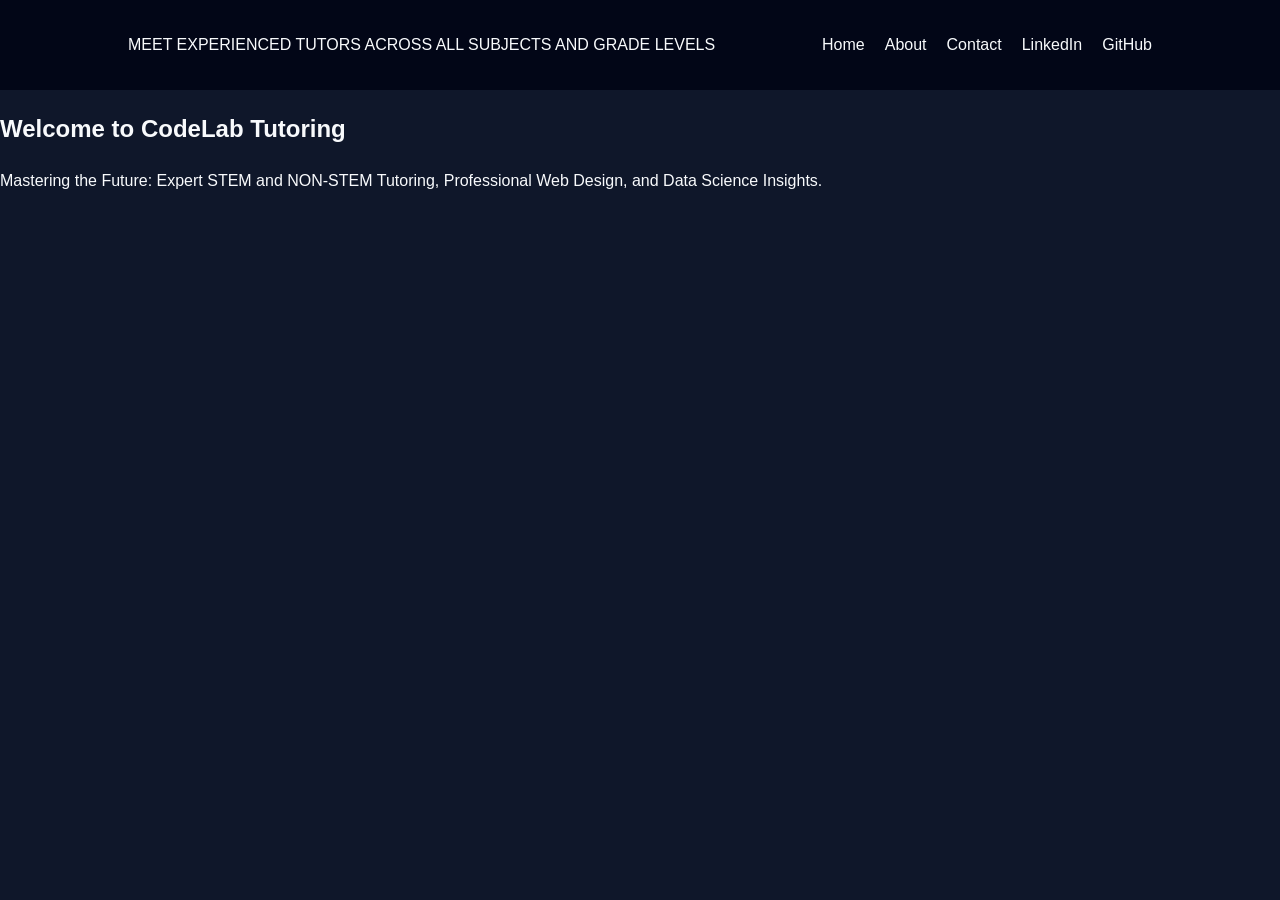
<file: index.html>
<!DOCTYPE html>
<html lang="en">
<head>
    <meta charset="UTF-8">
    <link rel="stylesheet" href="style.css">
    <title>TutorPro</title>
</head>
<body>
    <header>
        <div class="logo"> MEET EXPERIENCED TUTORS ACROSS ALL SUBJECTS AND GRADE LEVELS</div>
        <nav>
            <a href="index.html">Home</a>
            <a href="indexabout.html">About</a>
            <a href="indexcontact.html" target="_blank">Contact</a>
            <a href="https://www.linkedin.com/in/enoch-micah-433160127" target="_blank">LinkedIn</a>
            <a href="https://github.com/Enson44" target="_blank">GitHub</a>
        </nav>
    </header>
    <section id="hero">
        <h1>Welcome to CodeLab Tutoring</h1>
        <p>Mastering the Future: Expert STEM and NON-STEM Tutoring, Professional Web Design, and Data Science Insights.</p>
    </section>
    <script src="script.js"></script>
</body>
</html>
</file>
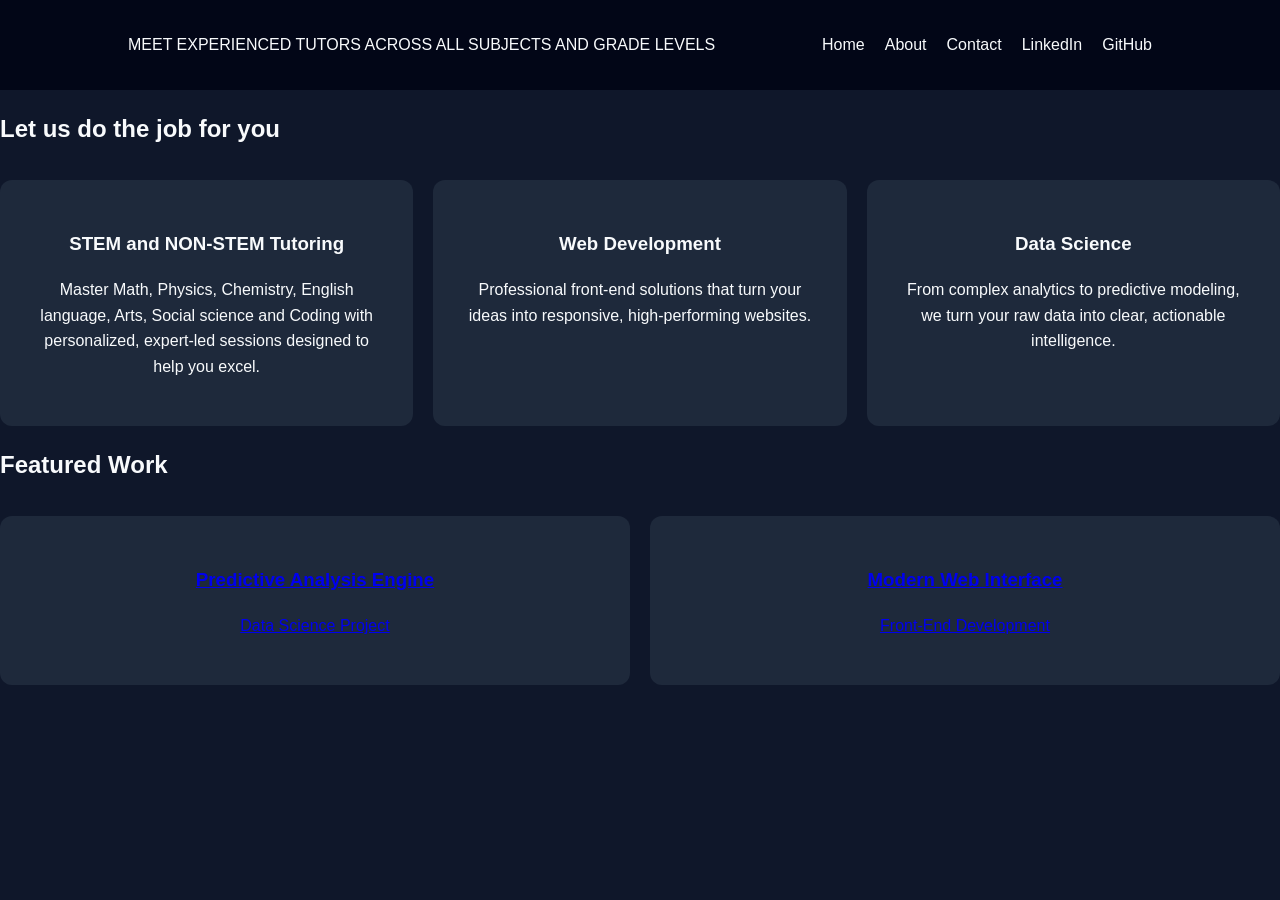
<file: indexabout.html>
<!DOCTYPE html>
<html lang="en">
<head>
    <meta charset="UTF-8">
    <link rel="stylesheet" href="style.css">
    <title>TutorPro</title>
</head>
<body>
    <header>
        <div class="logo">MEET EXPERIENCED TUTORS ACROSS ALL SUBJECTS AND GRADE LEVELS</div>
        <nav>
            <a href="index.html">Home</a>
            <a href="indexabout.html">About</a>
            <a href="indexcontact.html" target="_blank">Contact</a>
            <a href="https://www.linkedin.com/in/enoch-micah-433160127" target="_blank">LinkedIn</a>
            <a href="https://github.com/Enson44" target="_blank">GitHub</a>
        </nav>
    </header>
    <section id="services">
        <h2>Let us do the job for you</h2>
        <div class="card-container">
            <div class="card"><h3>STEM and NON-STEM Tutoring</h3><p>Master Math, Physics, Chemistry, English language, Arts, Social science and Coding with personalized, expert-led sessions designed to help you excel.</p></div>
            <div class="card"><h3>Web Development</h3><p>Professional front-end solutions that turn your ideas into responsive, high-performing websites.</p></div>
            <div class="card"><h3>Data Science</h3><p>From complex analytics to predictive modeling, we turn your raw data into clear, actionable intelligence.</p></div>
        </div>
    </section>
    <section id="work">
        <h2>Featured Work</h2>
        <div class="work-grid">
            <a href="#" class="project"><h3>Predictive Analysis Engine</h3><p>Data Science Project</p></a>
            <a href="#" class="project"><h3>Modern Web Interface</h3><p>Front-End Development</p></a>
        </div>
    </section>
    <script src="script.js"></script>
</body>
</html>
</file>
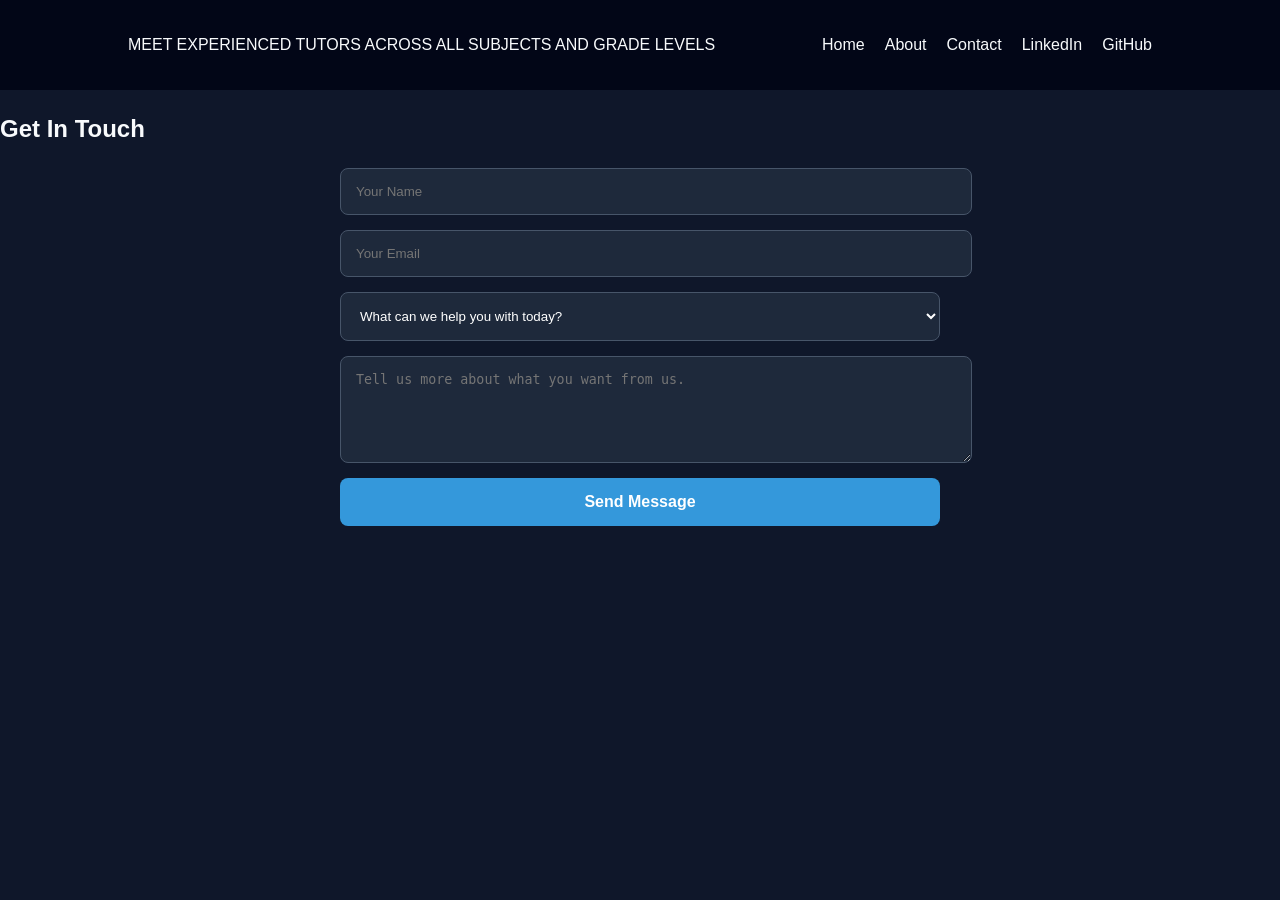
<file: indexcontact.html>
<!DOCTYPE html>
<html lang="en">
<head>
    <meta charset="UTF-8">
    <link rel="stylesheet" href="style.css">
    <title>TutorPro</title>
</head>
<body>
    <header>
        <div class="logo">MEET EXPERIENCED TUTORS ACROSS ALL SUBJECTS AND GRADE LEVELS</div>
        <nav>
            <a href="index.html">Home</a>
            <a href="indexabout.html">About</a>
            <a href="indexcontact.html">Contact</a>
            <a href="https://www.linkedin.com/in/enoch-micah-433160127" target="_blank">LinkedIn</a>
            <a href="https://github.com/Enson44" target="_blank">GitHub</a>
        </nav>
    </header>
    <section id="contact">
        <h2>Get In Touch</h2>
        <form id="contactForm" action="https://formspree.io/f/xvznyoww" method="POST">
            <input type="text" name="name" placeholder="Your Name" required>
            <input type="email" name="email" placeholder="Your Email" required>
            <select name="service_type" required>
                <option value="" disabled selected>What can we help you with today?</option>
                <option value="Tutoring">I need a Mathematics Tutor</option>
                <option value="Tutoring">I need an English Language Tutor </option>
                <option value="Tutoring">I am in need of a Physics Tutor</option>
                <option value="Tutoring">I am in need of a Chemistry Tutor</option>
                <option value="Tutoring">I am looking for an elementary Maths and English Tutor.</option>
                <option value="Tutoring">I'm looking for a STEM Tutor(Math, Physics, Chemistry).</option>
                <option value="Web Development">I need a personal business Website.</option>
                <option value="Data Science">I need a Data Science consultation</option>
                <option value="Tutoring">I need a programming Tutor(HTML, CSS, JavaScript, Python)</option>
                <option value="Tutoring">Other Subjects</option>
                
            </select>
            <textarea name="message" placeholder="Tell us more about what you want from us." rows="5" required></textarea>
            <button type="submit">Send Message</button>
        </form>
        <div id="status"></div>
    </section>
    <script src="script.js"></script>
</body>
</html>
</file>
<file: style.css>
:root { 
    --accent: #3498db; 
    --bg: #0f172a; 
    --card: #1e293b; 
    --text: #f8fafc; 
}

body { 
    font-family: 'Segoe UI', sans-serif; 
    background: var(--bg);
    color: var(--text); 
    margin: 0; 
    line-height: 1.6; 
}

header { 
    display: flex; 
    justify-content: space-between; 
    padding: 2rem 10%; 
    align-items: center; 
    background: #020617; 
}

nav { display: flex; gap: 20px; align-items: center; }
nav a { color: var(--text); text-decoration: none; font-weight: 500; }
nav a:hover { color: var(--accent); }

/* Main Content Area */
main { padding: 2rem 10%; }

/* Cards and Grid */
.card-container, .work-grid { 
    display: grid; 
    grid-template-columns: repeat(auto-fit, minmax(280px, 1fr)); 
    gap: 20px; 
    margin-top: 2rem; 
}
.work-grid{
    color: red;
}

.card, .project { 
    background: var(--card); 
    padding: 30px; 
    border-radius: 12px; 
    text-align: center; 
}

/* Contact Form Styling */
form { display: flex; flex-direction: column; max-width: 600px; margin: auto; gap: 15px; }

input, textarea, select { 
    padding: 15px; 
    border-radius: 8px; 
    border: 1px solid #475569; 
    background: var(--card); 
    color: white; 
    width: 100%;
}

button { 
    padding: 15px; 
    background: var(--accent); 
    color: white; 
    border: none; 
    border-radius: 8px; 
    cursor: pointer; 
    font-weight: bold; 
    font-size: 1rem;
}

button:hover { background: #2980b9; }

.btn-cta { background: var(--accent); padding: 10px 20px; border-radius: 5px; }
#status { text-align: center; margin-top: 20px; font-weight: bold; color: var(--accent); }
</file>
